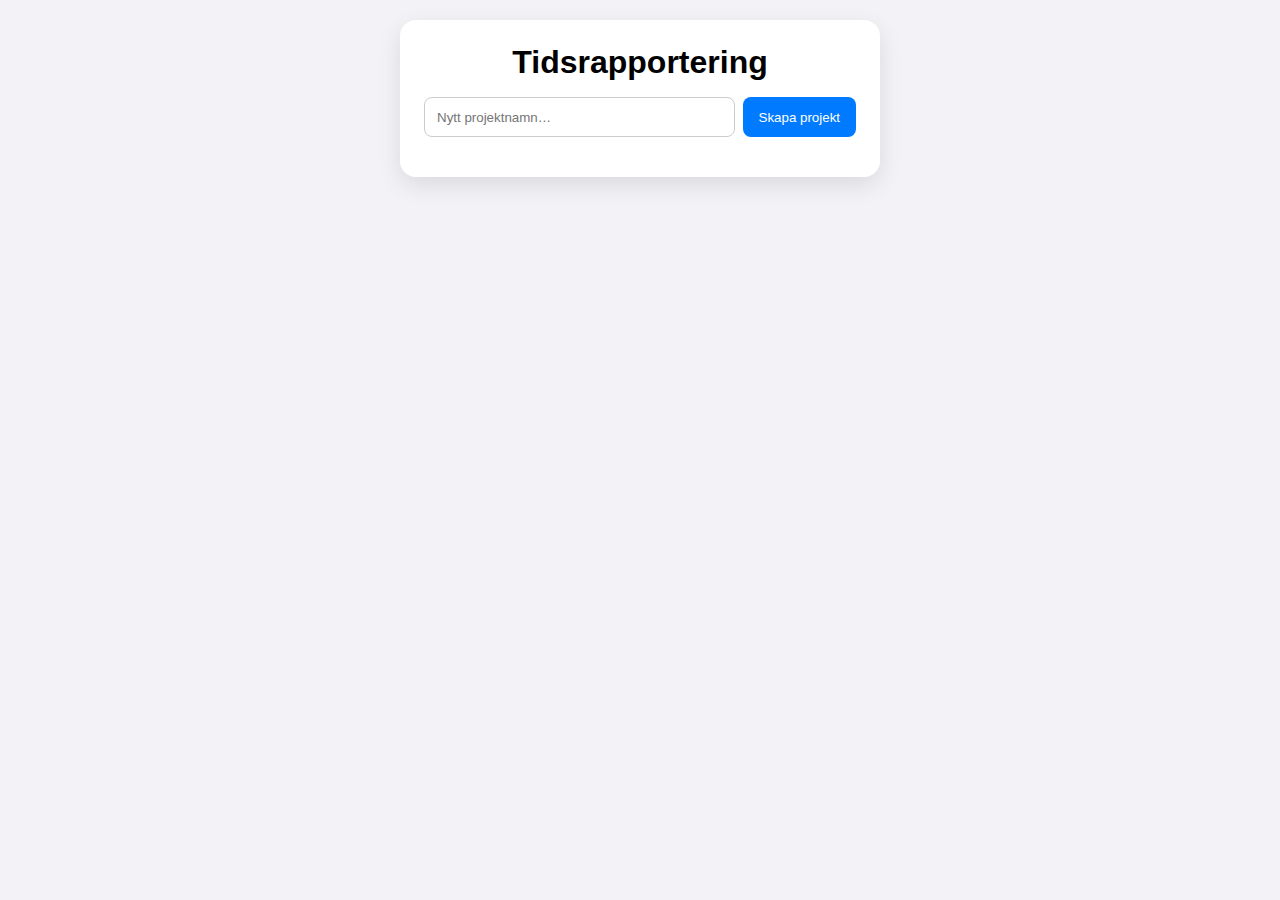
<file: time-registration/index.html>
<!DOCTYPE html>
<html lang="sv">
<head>
  <meta charset="UTF-8"/>
  <meta name="viewport" content="width=device-width, initial-scale=1.0"/>
  <title>Tidsrapportering</title>
  <link rel="stylesheet" href="front/styling.css"/>
</head>
<body>
  <div class="card" id="main-card">
    <h1>Tidsrapportering</h1>
    <section id="projects-section">
      <div id="proj-form">
        <input type="text" id="new-proj-name" placeholder="Nytt projektnamn…">
        <button id="btn-add-project">Skapa projekt</button>
      </div>
      <ul id="project-list"></ul>
    </section>
    <section id="timelog-section" class="hidden">
      <button id="btn-back">← Tillbaka till projekt</button>
      <h2 id="proj-title"></h2>
      <div id="timer-controls">
        <button id="btn-timer">Starta timer</button>
      </div>
      <div id="month-nav">
        <button id="prev-month">⟨</button>
        <span id="current-month"></span>
        <button id="next-month">⟩</button>
      </div>
      <div id="calendar-grid"></div>
    </section>
  </div>
  <script defer src="src/app.js"></script>
</body>
</html>
</file>
<file: time-registration/front/styling.css>
* { box-sizing: border-box; margin:0; padding:0 }
body {
  font-family: -apple-system, BlinkMacSystemFont, "Segoe UI", sans-serif;
  background: #f2f2f7;
  display: flex; justify-content: center; align-items: flex-start;
  padding: 20px;
}
.card {
  width: 100%; max-width: 480px;
  background: rgba(255,255,255,0.95);
  border-radius: 16px; padding: 24px;
  box-shadow: 0 8px 24px rgba(0,0,0,0.1);
}
h1, h2 { text-align: center; margin-bottom: 16px; }
.hidden { display: none; }

#proj-form {
  display: flex; gap: 8px; margin-bottom: 16px;
}
#proj-form input {
  flex: 1; height: 40px; padding: 0 12px;
  border:1px solid #ccc; border-radius:8px;
}
#proj-form button {
  padding: 0 16px; border:none; border-radius:8px;
  background:#007aff; color:#fff; cursor:pointer;
}
#project-list { list-style:none; }
.project-item {
  display:flex; justify-content:space-between; align-items:center;
  padding:10px; margin-bottom:8px;
  background:#f9f9fb; border-radius:8px;
}
.project-item button {
  padding:6px 12px; border:none; border-radius:6px;
  background:#34c759; color:#fff; cursor:pointer;
}

#btn-back {
  background: none; border:none; color:#007aff;
  font-size:14px; margin-bottom:12px; cursor:pointer;
}

#timer-controls { text-align:center; margin-bottom:12px; }
#btn-timer {
  padding: 8px 16px; border:none; border-radius:8px;
  background:#ff9500; color:#fff; cursor:pointer;
}
#btn-timer.running { background:#ff3b30; }

#month-nav {
  display:flex; justify-content:center; align-items:center;
  gap:16px; margin-bottom:12px;
}
#month-nav button {
  border:none; background:#ddd; padding:6px 12px;
  border-radius:6px; cursor:pointer;
}
#current-month { font-weight:600; }

#calendar-grid {
  display:grid; grid-template-columns: repeat(7, 1fr);
  gap:4px;
}
.calendar-cell {
  padding:8px; background:#eef0f3; border-radius:6px;
  font-size:12px; text-align:center;
}
.calendar-cell.today {
  background:#007aff; color:#fff;
}

@media (max-width: 360px) {
  .card { padding:16px; }
  #proj-form { flex-direction: column; }
}
</file>
